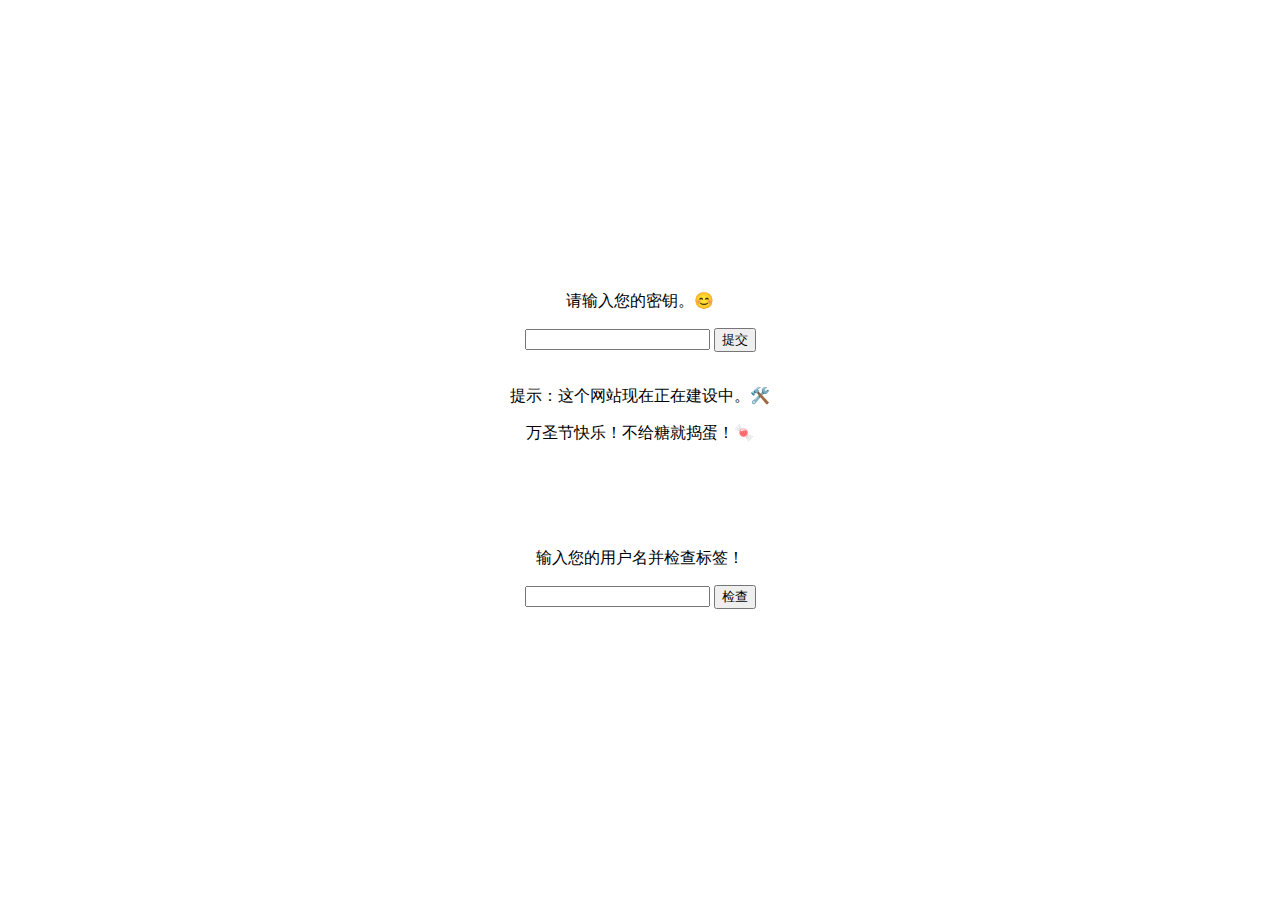
<file: index.html>
<!DOCTYPE html>
<html>

<head>
    <meta charset="utf-8">
    <title>zrc4889's 文件站</title>
    <link rel="stylesheet" href="js&markdown/template.css" type="text/css">
    <script type="text/javascript" src="js&markdown/template.js"></script>
</head>

<body>

    <div class="text-center">
        <p>请输入您的密钥。😊</p>
        <p id="text"> </p>
        <input type="text" id="key"></input>
        <button type="button" onclick="checkKey()"> 提交 </button>
        <br></br>
        <p>
            提示：这个网站现在正在建设中。🛠️
        </p>
        <p>
            万圣节快乐！不给糖就捣蛋！🍬


        </p>

        <br></br>
        <br></br>
        <p>输入您的用户名并检查标签！</p>
        <p id="user-tag"> </p>
        <input type="text" id="username"></input>
        <button type="button" onclick="checkUser()"> 检查 </button>
    </div>
</body>

</html>
</file>
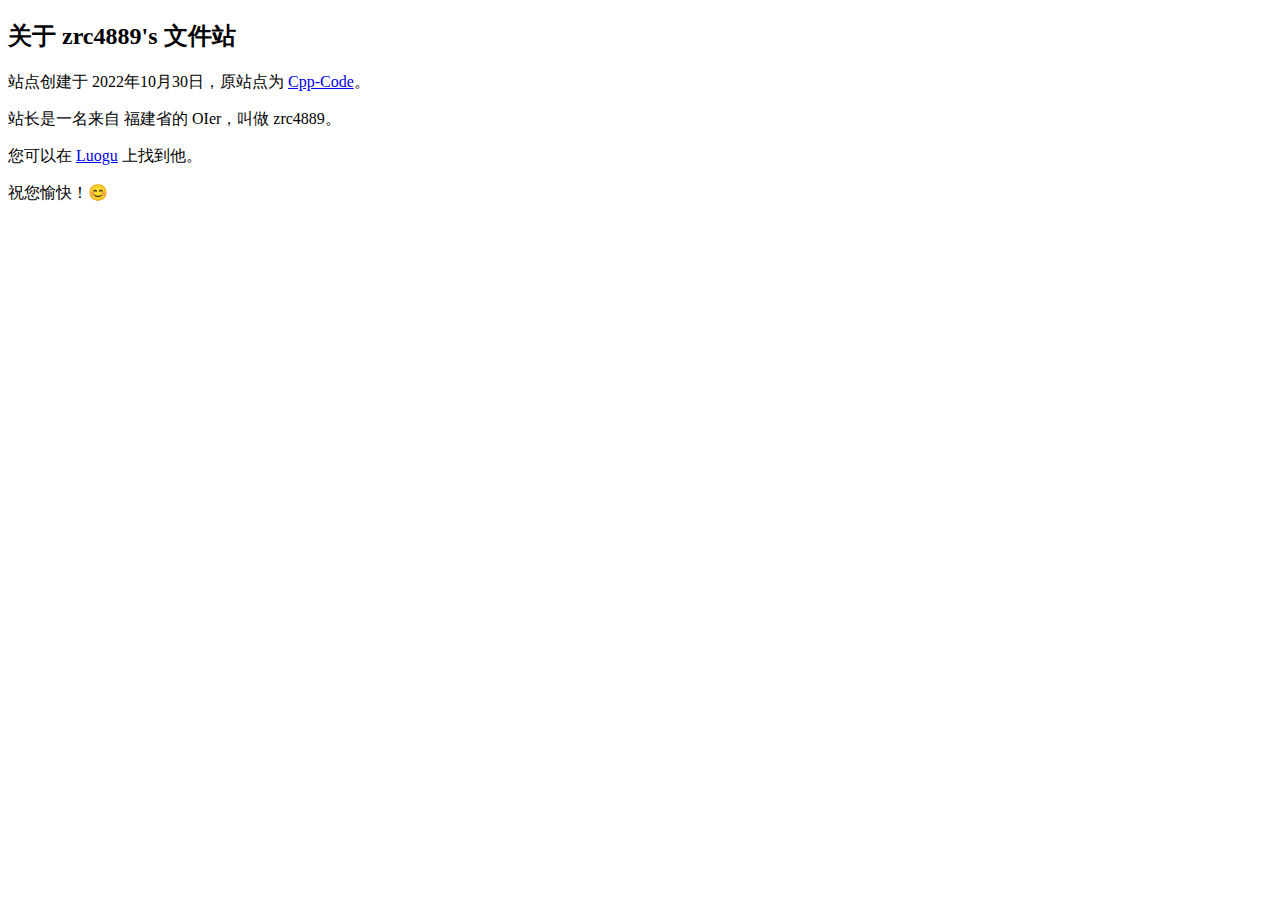
<file: about.html>
<!DOCTYPE html>
<html>

<head>
    <meta charset="utf-8">
    <title>zrc4889's 文件站</title>
    <link rel="stylesheet" href="js&markdown/template.css" type="text/css">
    <script type="text/javascript" src="js&markdown/template.js"></script>
</head>

<body>
    <h2 id="关于-zrc4889s-文件站">关于 zrc4889&#39;s 文件站</h2>
    <p>站点创建于 2022年10月30日，原站点为 <a href="https://zrc4889.github.io/Cpp-Code/">Cpp-Code</a>。</p>
    <p>站长是一名来自 福建省的 OIer，叫做 zrc4889。</p>
    <p>您可以在 <a href="https://www.luogu.com.cn/user/523217">Luogu</a> 上找到他。</p>
    <p>祝您愉快！😊</p>

</body>

</html>
</file>
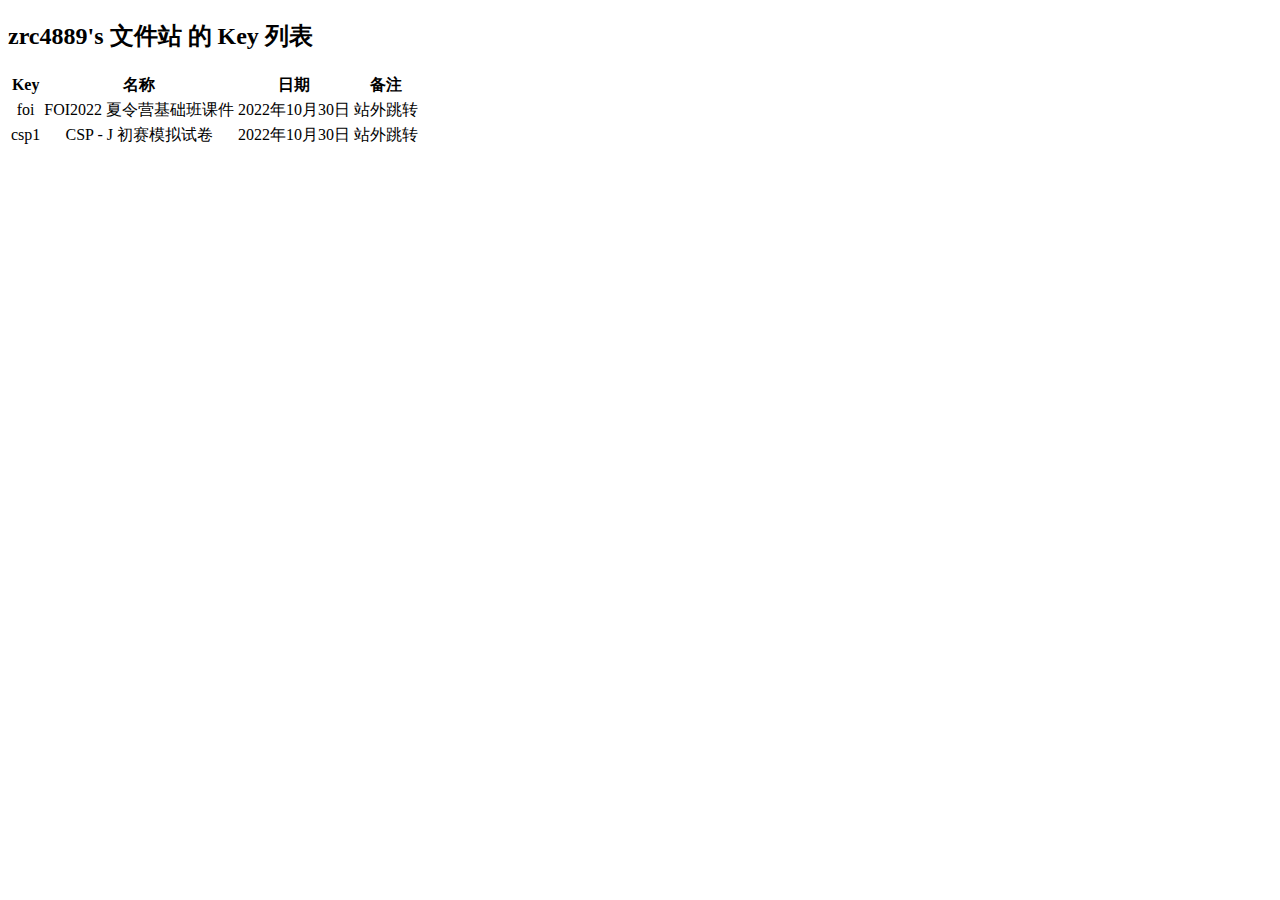
<file: key.html>
<!DOCTYPE html>
<html>

<head>
    <meta charset="utf-8">
    <title>zrc4889's 文件站</title>
    <link rel="stylesheet" href="js&markdown/template.css" type="text/css">
    <script type="text/javascript" src="js&markdown/template.js"></script>
</head>

<body>
    <h2 id="zrc4889s-文件站-的-key-列表">zrc4889&#39;s 文件站 的 Key 列表</h2>
    <table>
        <thead>
            <tr>
                <th align="center">Key</th>
                <th align="center">名称</th>
                <th align="center">日期</th>
                <th align="center">备注</th>
            </tr>
        </thead>
        <tbody>
            <tr>
                <td align="center">foi</td>
                <td align="center">FOI2022 夏令营基础班课件</td>
                <td align="center">2022年10月30日</td>
                <td align="center">站外跳转</td>
            </tr>
            <tr>
                <td align="center">csp1</td>
                <td align="center">CSP - J 初赛模拟试卷</td>
                <td align="center">2022年10月30日</td>
                <td align="center">站外跳转</td>
            </tr>
        </tbody>
    </table>

</body>

</html>
</file>
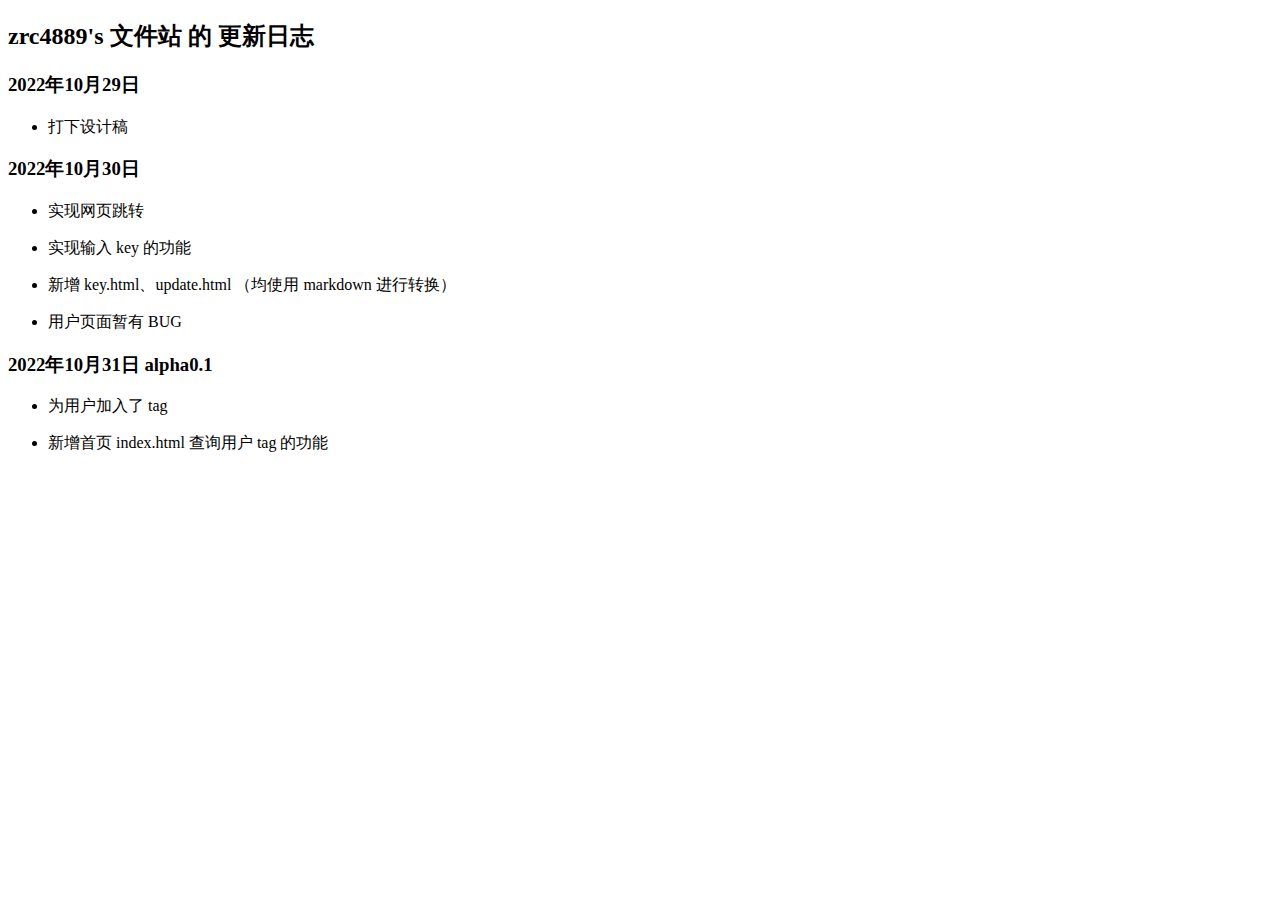
<file: update.html>
<!DOCTYPE html>
<html>

<head>
    <meta charset="utf-8">
    <title>zrc4889's 文件站</title>
    <link rel="stylesheet" href="js&markdown/template.css" type="text/css">
    <script type="text/javascript" src="js&markdown/template.js"></script>
</head>

<body>
    <h2 id="zrc4889s-文件站-的-更新日志">zrc4889&#39;s 文件站 的 更新日志</h2>
    <h3 id="2022年10月29日">2022年10月29日</h3>
    <ul>
        <li>打下设计稿</li>
    </ul>
    <h3 id="2022年10月30日">2022年10月30日</h3>
    <ul>
        <li>
            <p>实现网页跳转</p>
        </li>
        <li>
            <p>实现输入 key 的功能</p>
        </li>
        <li>
            <p>新增 key.html、update.html （均使用 markdown 进行转换）</p>
        </li>
        <li>
            <p>用户页面暂有 BUG</p>
        </li>
    </ul>
    <h3 id="2022年10月31日-alpha01">2022年10月31日 alpha0.1</h3>
    <ul>
        <li>
            <p>为用户加入了 tag</p>
        </li>
        <li>
            <p>新增首页 index.html 查询用户 tag 的功能</p>
        </li>
    </ul>


</body>

</html>
</file>
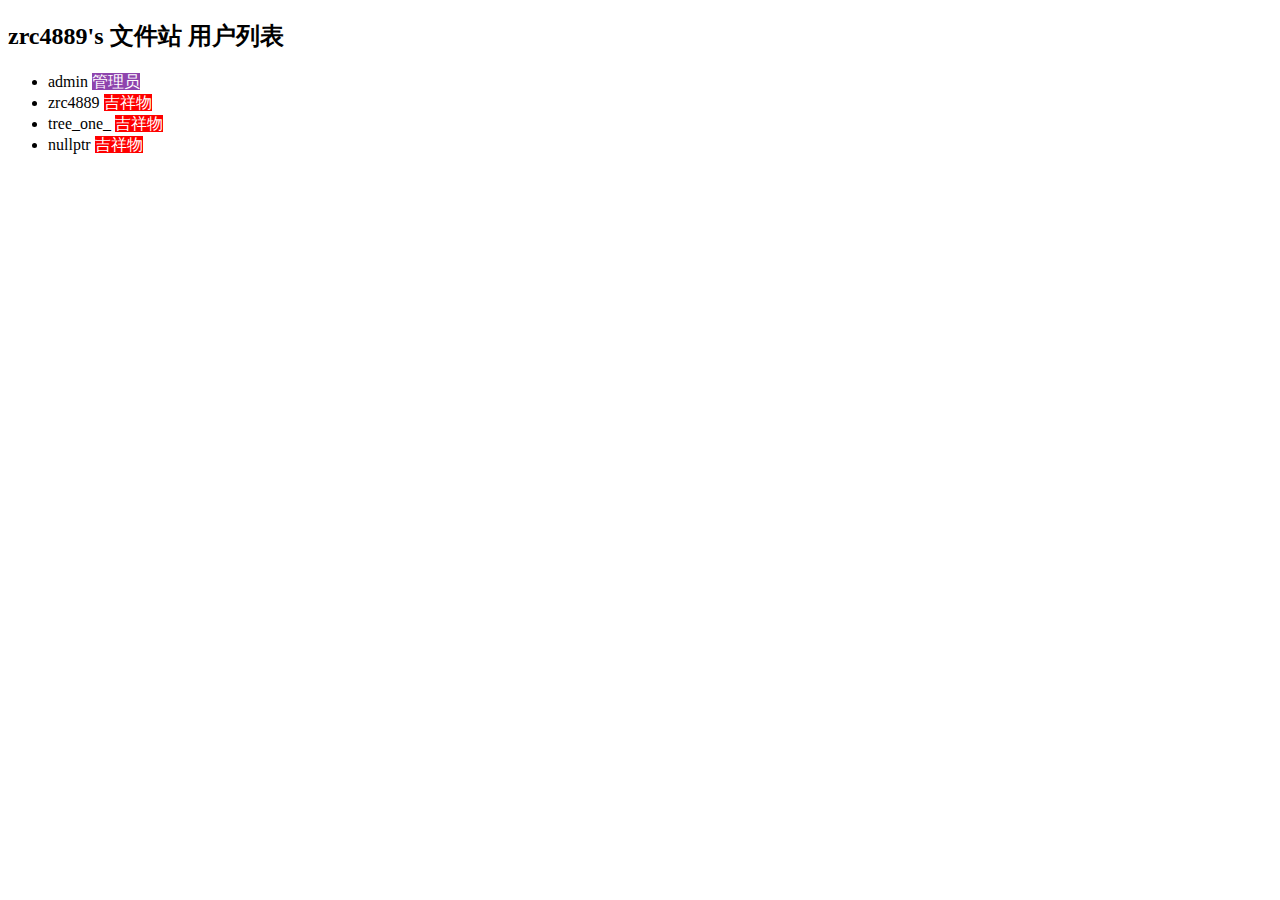
<file: users.html>
<!DOCTYPE html>
<html>

<head>
    <meta charset="utf-8">
    <title>zrc4889's 文件站</title>
    <link rel="stylesheet" href="js&markdown/template.css" type="text/css">
    <script type="text/javascript" src="js&markdown/template.js"></script>
</head>

<body>
    <h2 id="zrc4889s-文件站-用户列表">zrc4889&#39;s 文件站 用户列表</h2>
    <ul>
        <li>
            <div>admin
                <!-- <p id = "user-tag"></p>/ -->
                <span class="tag-purple">管理员</span>
            </div>
        </li>
        <li>
            <div>
                zrc4889
                <!-- <p id="user-tag"> </p> -->
                <span class="tag-red">吉祥物</span>
            </div>
        </li>
        <li>
            <div>
                tree_one_
                <!-- 希望动态更新用户数据 -->
                <span class="tag-red">吉祥物</span>
            </div>
        </li>
        <li>
            <div>
                nullptr
                <span class="tag-red">吉祥物</span>
            </div>
        </li>
    </ul>

</body>

</html>
</file>
<file: js&markdown/template.css>
.tag-purple {
    background-color: #8E44AD;
    color: white;
}
.tag-red{
    background-color: #ff0000;
    color: white;
}

.text-center {
    text-align: center;
    /*让div内部文字居中*/
    background-color: rgb(255, 255, 255);
    border-radius: 20px;
    width: 300px;
    height: 350px;
    margin: auto;
    position: absolute;
    top: 0;
    left: 0;
    right: 0;
    bottom: 0;
}
</file>
